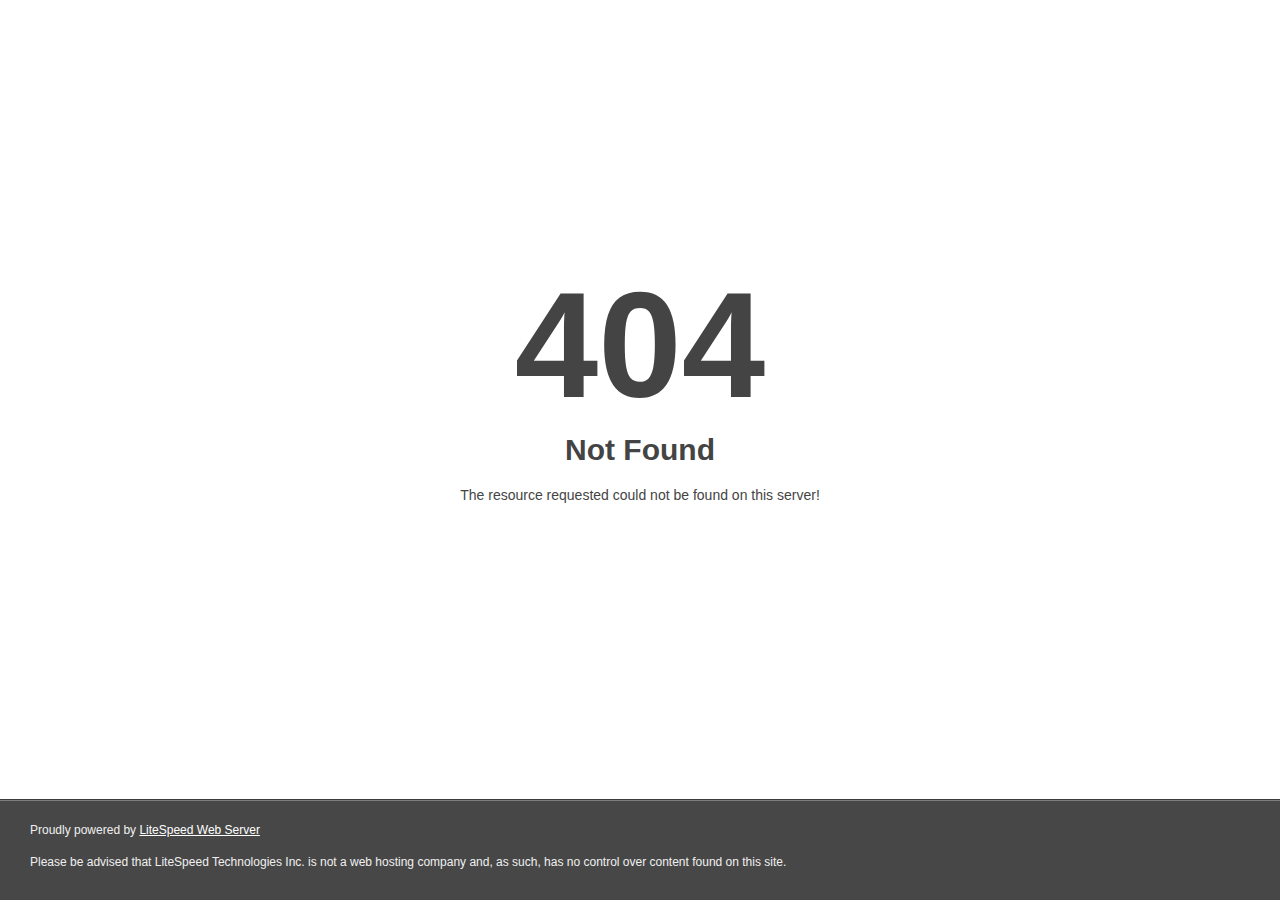
<file: apple-touch-icon.html>
<!DOCTYPE html>
<html style="height:100%">
<head>
<meta name="viewport" content="width=device-width, initial-scale=1, shrink-to-fit=no">
<title> 404 Not Found
</title></head>
<body style="color: #444; margin:0;font: normal 14px/20px Arial, Helvetica, sans-serif; height:100%; background-color: #fff;">
<div style="height:auto; min-height:100%; "> <div style="text-align: center; width:800px; margin-left: -400px; position:absolute; top: 30%; left:50%;">
<h1 style="margin:0; font-size:150px; line-height:150px; font-weight:bold;">404</h1>
<h2 style="margin-top:20px;font-size: 30px;">Not Found
</h2>
<p>The resource requested could not be found on this server!</p>
</div></div><div style="color:#f0f0f0; font-size:12px;margin:auto;padding:0px 30px 0px 30px;position:relative;clear:both;height:100px;margin-top:-101px;background-color:#474747;border-top: 1px solid rgba(0,0,0,0.15);box-shadow: 0 1px 0 rgba(255, 255, 255, 0.3) inset;">
<br>Proudly powered by <a style="color:#fff;" href="https://www.litespeedtech.com/error-page">LiteSpeed Web Server</a><p>Please be advised that LiteSpeed Technologies Inc. is not a web hosting company and, as such, has no control over content found on this site.</p></div></body></html>
</file>
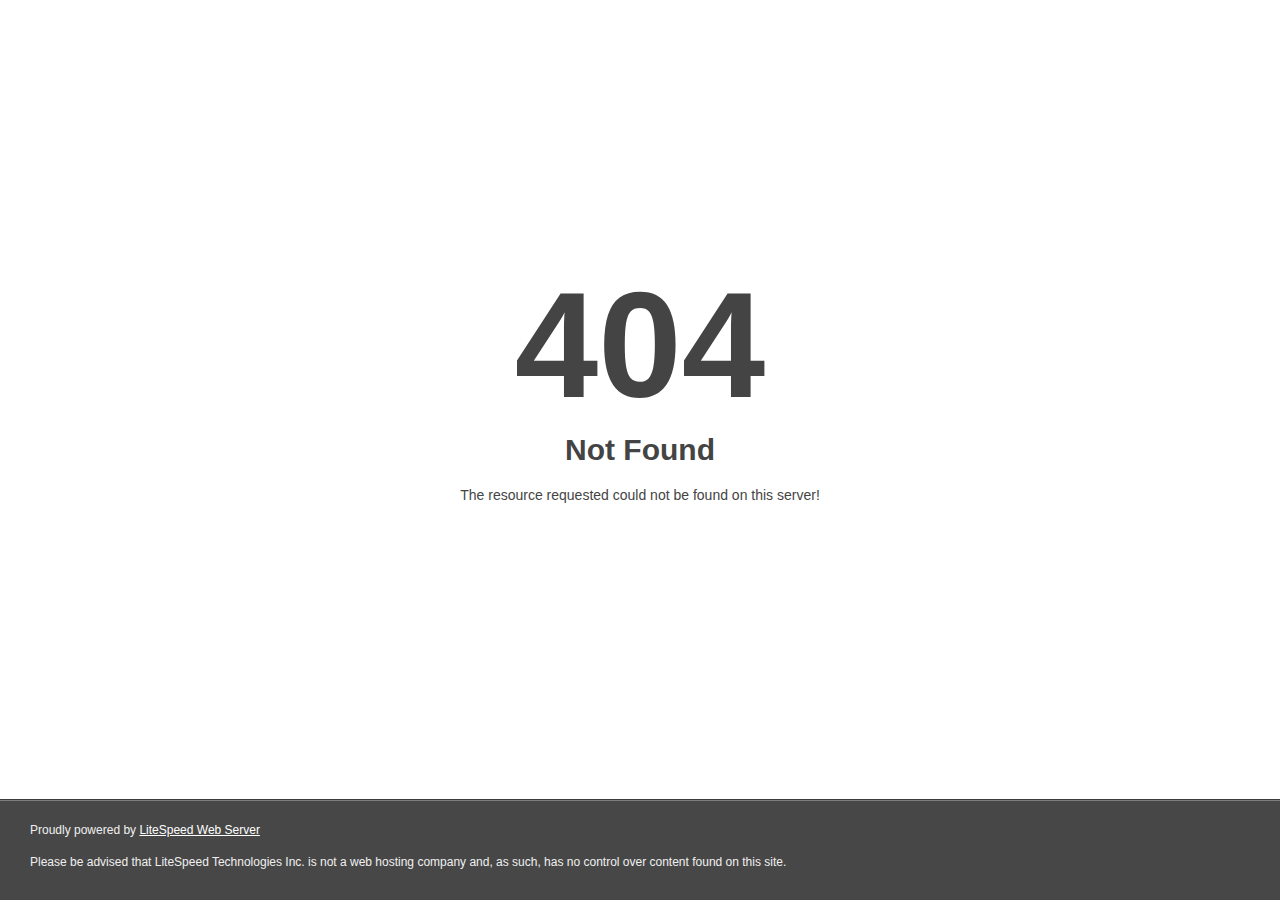
<file: css/closedhand.html>
<!DOCTYPE html>
<html style="height:100%">
<head>
<meta name="viewport" content="width=device-width, initial-scale=1, shrink-to-fit=no">
<title> 404 Not Found
</title></head>
<body style="color: #444; margin:0;font: normal 14px/20px Arial, Helvetica, sans-serif; height:100%; background-color: #fff;">
<div style="height:auto; min-height:100%; "> <div style="text-align: center; width:800px; margin-left: -400px; position:absolute; top: 30%; left:50%;">
<h1 style="margin:0; font-size:150px; line-height:150px; font-weight:bold;">404</h1>
<h2 style="margin-top:20px;font-size: 30px;">Not Found
</h2>
<p>The resource requested could not be found on this server!</p>
</div></div><div style="color:#f0f0f0; font-size:12px;margin:auto;padding:0px 30px 0px 30px;position:relative;clear:both;height:100px;margin-top:-101px;background-color:#474747;border-top: 1px solid rgba(0,0,0,0.15);box-shadow: 0 1px 0 rgba(255, 255, 255, 0.3) inset;">
<br>Proudly powered by <a style="color:#fff;" href="http://www.litespeedtech.com/error-page">LiteSpeed Web Server</a><p>Please be advised that LiteSpeed Technologies Inc. is not a web hosting company and, as such, has no control over content found on this site.</p></div></body></html>
</file>
